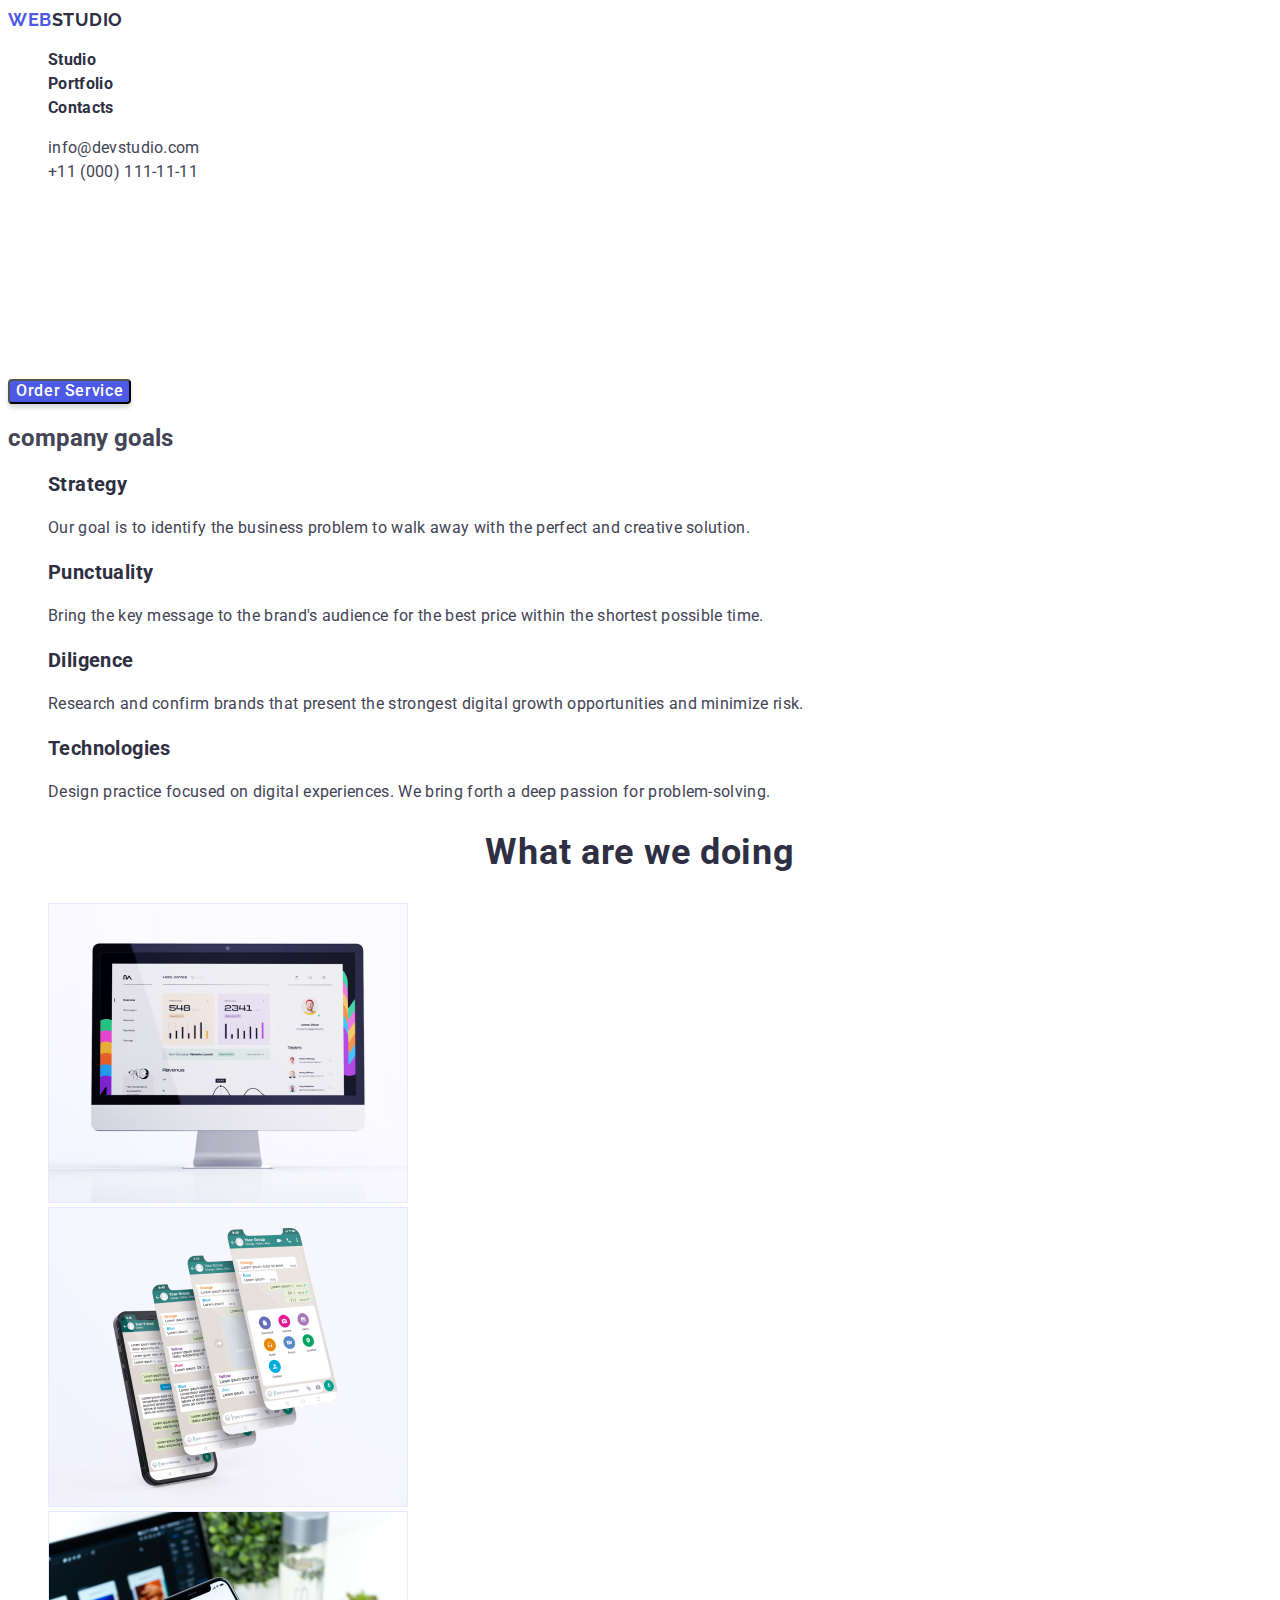
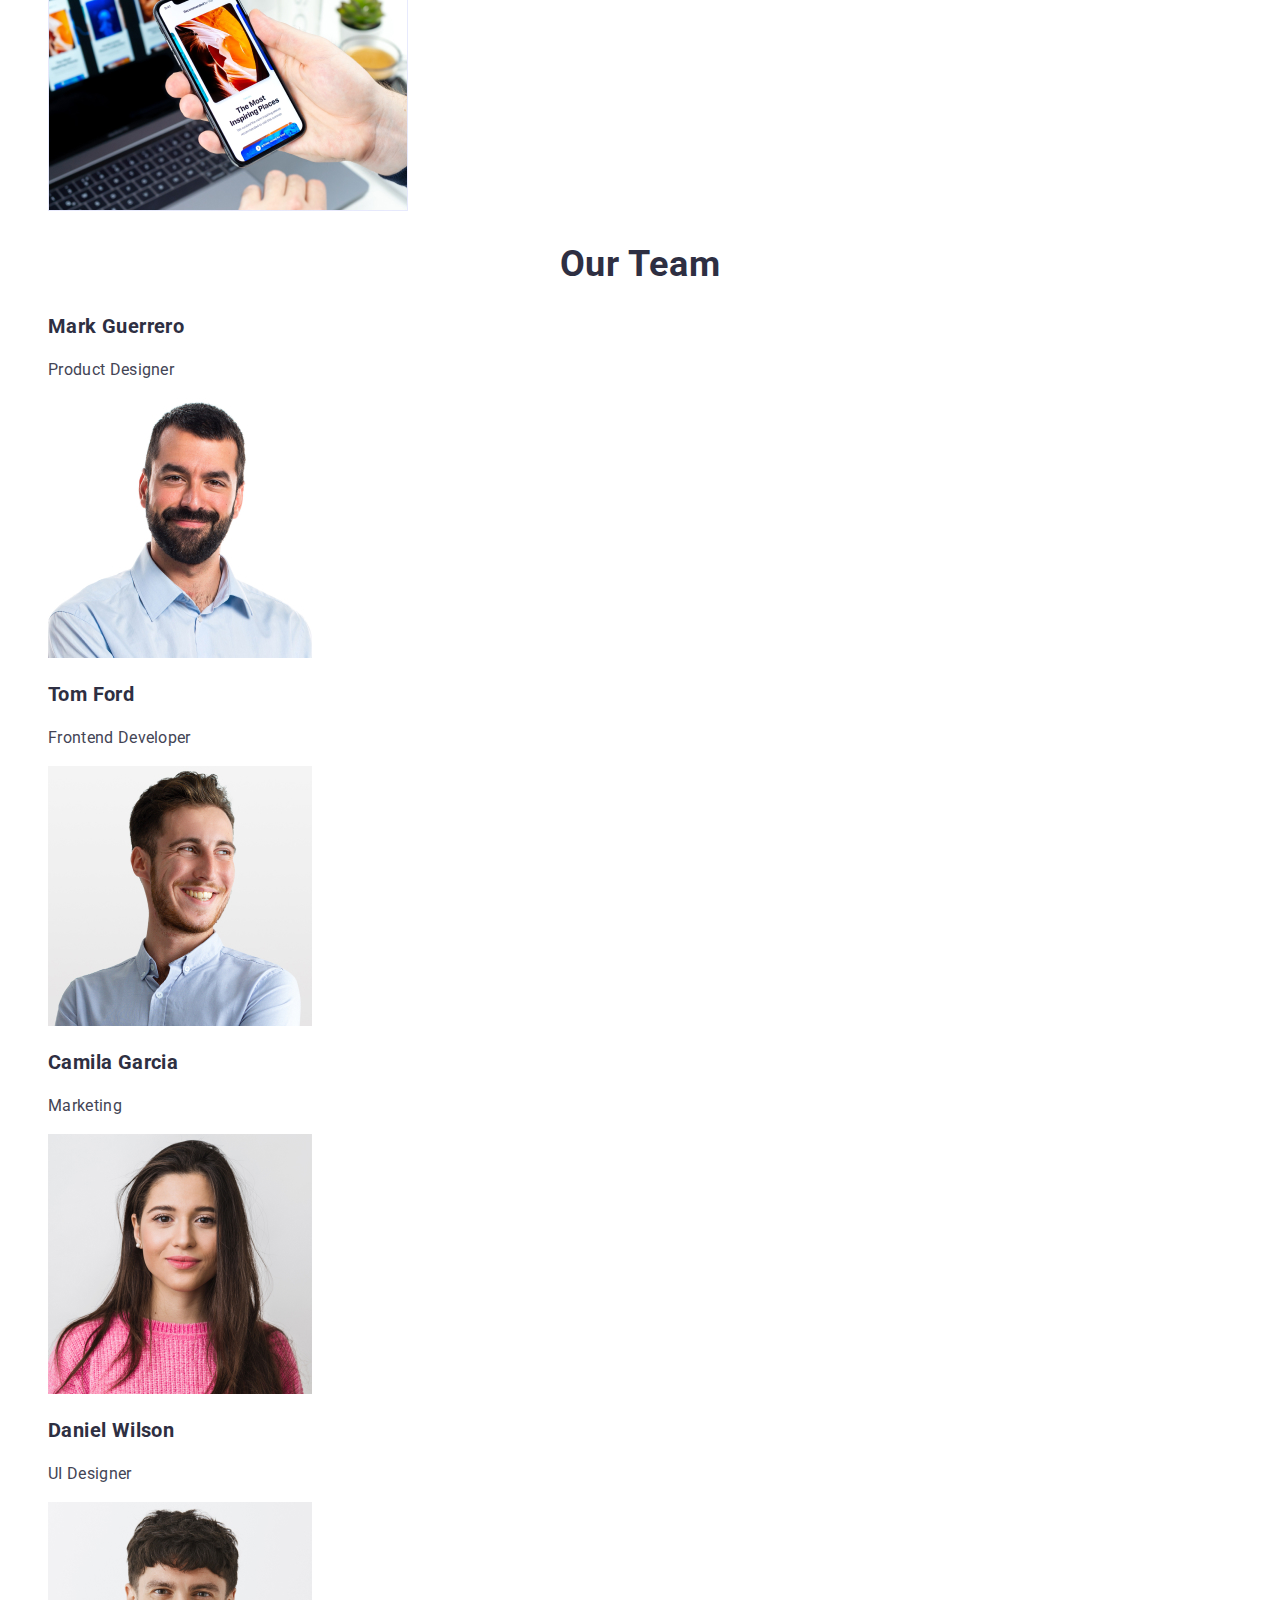
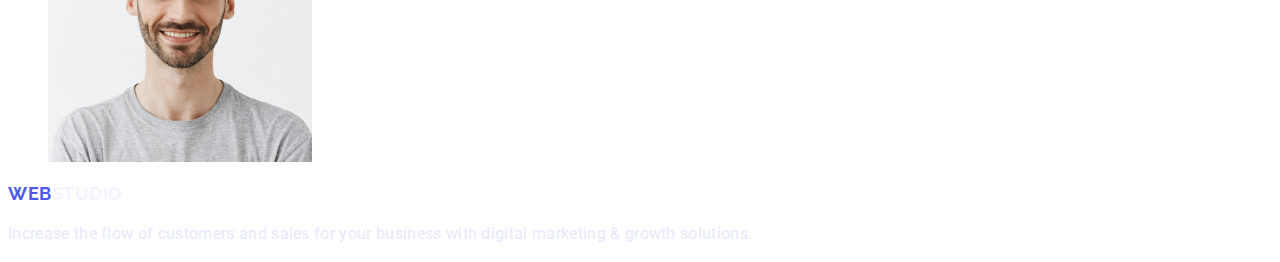
<file: index.html>
<!DOCTYPE html>
<html lang="en">
<head>
    <meta charset="UTF-8">
    <meta http-equiv="X-UA-Compatible" content="IE=edge">
    <meta name="viewport" content="width=device-width, initial-scale=1.0">
    <title>Document</title>
    <link href="https://fonts.googleapis.com/css2?family=Raleway:wght@700&family=Roboto:wght@400;500;700;900&display=swap" rel="stylesheet">
    <link rel="stylesheet" href="./css/styles.css">
</head>
<body>
<!--header-->
<header>
    <nav>
        <a href="./" class="logo-header">WEB<span>STUDIO</span></a>
        <ul class="site-nav">
            <li><a href="./index.html" class="link-current">Studio</a></li>
            <li><a href="./portfolio.html" class="">Portfolio</a></li>
            <li><a href="">Contacts</a></li>
        </ul>
    </nav>

    <ul class="contacts">
        <li><a href="mailto:info@devstudio.com">info@devstudio.com</a></li>
        <li><a href="tel:+110001111111">+11 (000) 111-11-11</a></li>
    </ul>
</header>

<!--page content-->
<main>
    <!--banner-->
    <div>
        <section class="banner">
            <h1 class="banner-title">Effective Solutions<br>Your Business</h1>
            <button type="button" class="button btn-primary">Order Service</button>
        </section>
    </div>
    
    <!--company goals-->
    <section class="goals">
        <h2>company goals</h2>
        <ul>
            <li>
                <h3 class="goals-title">Strategy</h3>
                <p class="text">
                    Our goal is to identify the business problem to walk away with the perfect and creative solution.
                </p>
            </li>
            <li>
                <h3 class="goals-title">Punctuality</h3>
                <p class="text">
                    Bring the key message to the brand's audience for the best price within the shortest possible time.
                </p>
            </li>
            <li>
                <h3 class="goals-title">Diligence</h3>
                <p class="text">
                    Research and confirm brands that present the strongest digital growth opportunities and minimize risk.
                </p>
            </li>
            <li>
                <h3 class="goals-title">Technologies</h3>
                <p class="text">
                    Design practice focused on digital experiences. We bring forth a deep passion for problem-solving.
                </p>
            </li>
        </ul>
    </section>

    <!--about company-->
    <section class="section">
        <h2 class="section-title">What are we doing</h2>
        <ul>
            <li>
                <a href="">
                    <img src="./images/monitor.jpg" alt="monitor" width="360">
                </a>
            </li>
            <li>
                <a href="">
                    <img src="./images/interface.jpg" alt="interface" width="360">
                </a>
            </li>
            <li>
                <a href="">
                    <img src="./images/mobile.jpg" alt="mobile" width="360">
                </a>
            </li>
        </ul>
    </section>
    
    <!--our team-->
    <section class="section">
        <h2 class="section-title">Our Team</h2>
        <ul>
            <li>
                <h3 class="team-title">Mark Guerrero</h3>
                <p class="text">Product Designer</p>
                <img src="./images/mark.jpg" alt="Mark Guerrero" width="264">
            </li>
            <li>
                <h3 class="team-title">Tom Ford</h3>
                <p class="text">Frontend Developer</p>
                <img src="./images/tom.jpg" alt="Tom Ford" width="264">
            </li>
            <li>
                <h3 class="team-title">Camila Garcia</h3>
                <p class="text">Marketing</p>
                <img src="./images/camila.jpg" alt="Camila Garcia" width="264">
            </li>
            <li>
                <h3 class="team-title">Daniel Wilson</h3>
                <p class="text">UI Designer</p>
                <img src="./images/daniel.jpg" alt="Daniel Wilson" width="264">
            </li>
        </ul>
    </section>
</main>

<!--footer-->
<footer>
    <a href="./" class="logo-footer">WEB<span>STUDIO</span></a>
    <p class="text-footer">
        Increase the flow of customers and sales for your business with digital marketing & growth solutions.
    </p>
</footer>
</body>
</html>
</file>
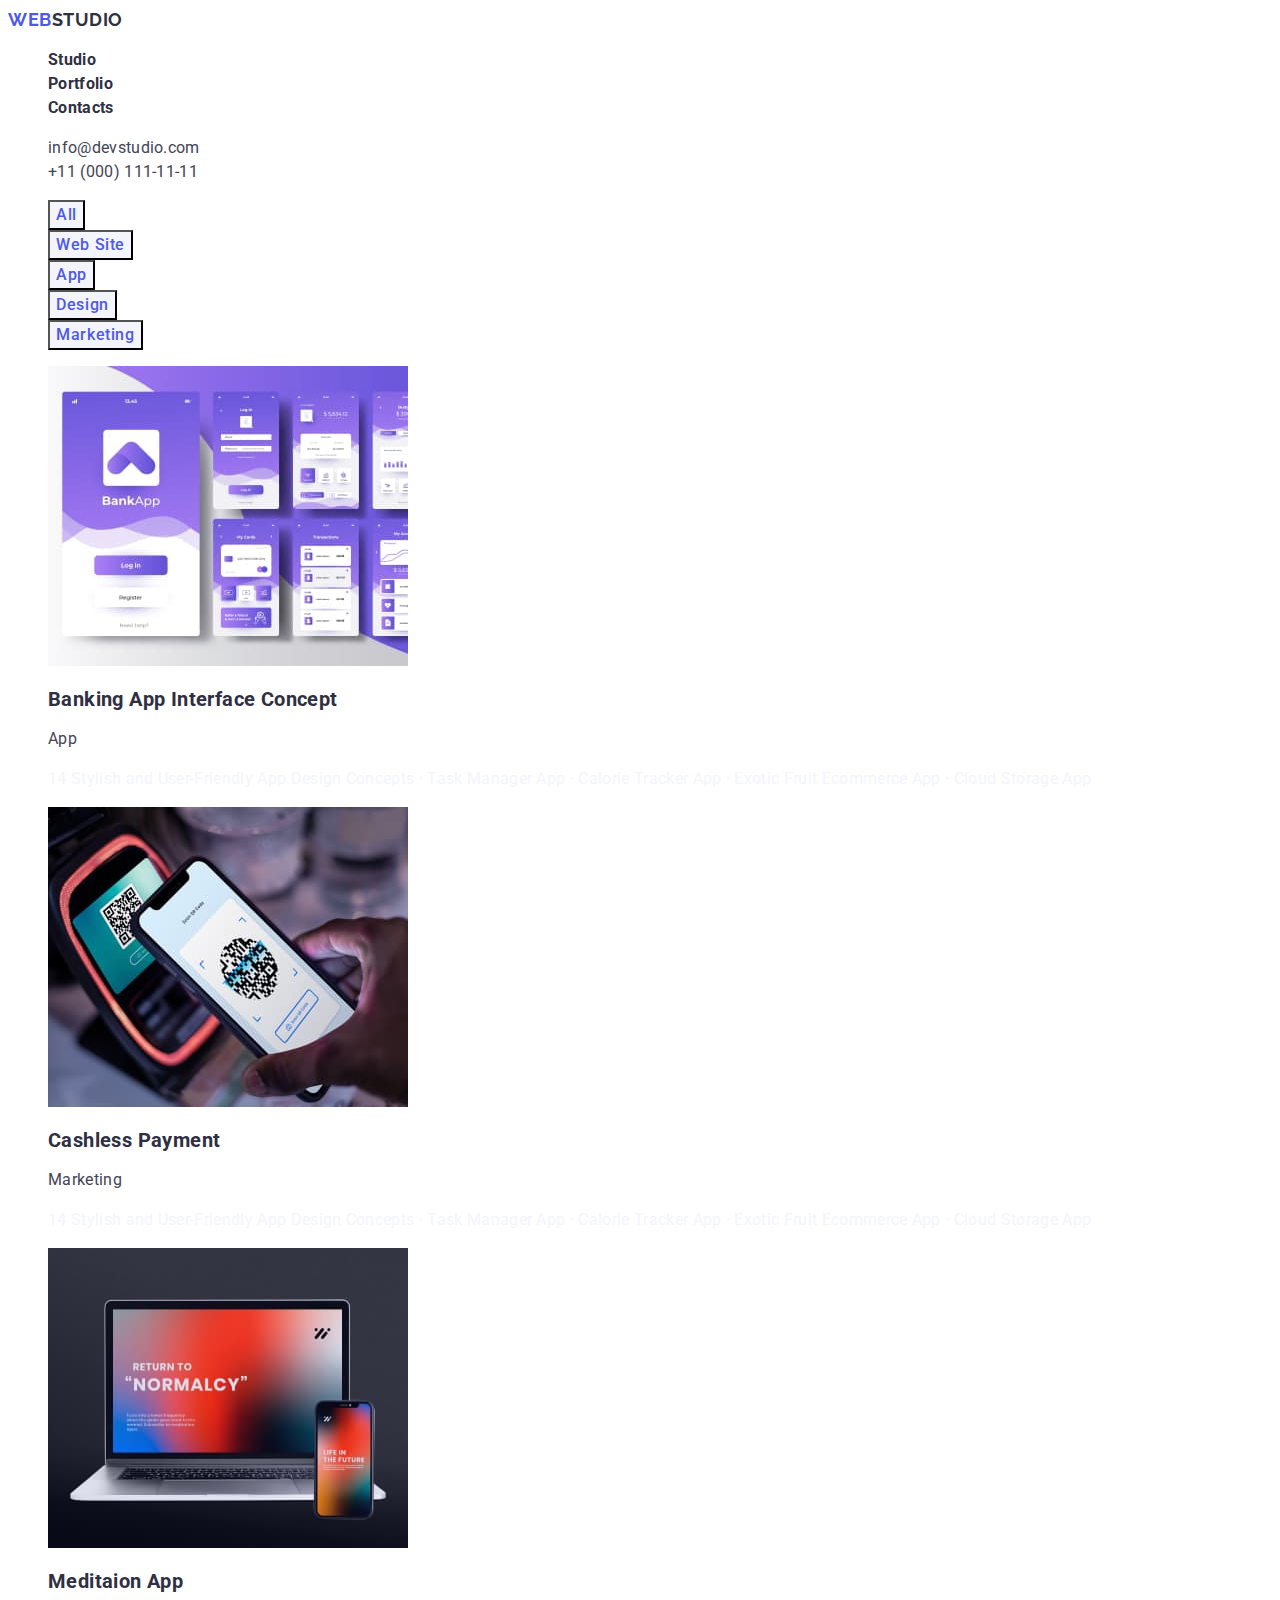
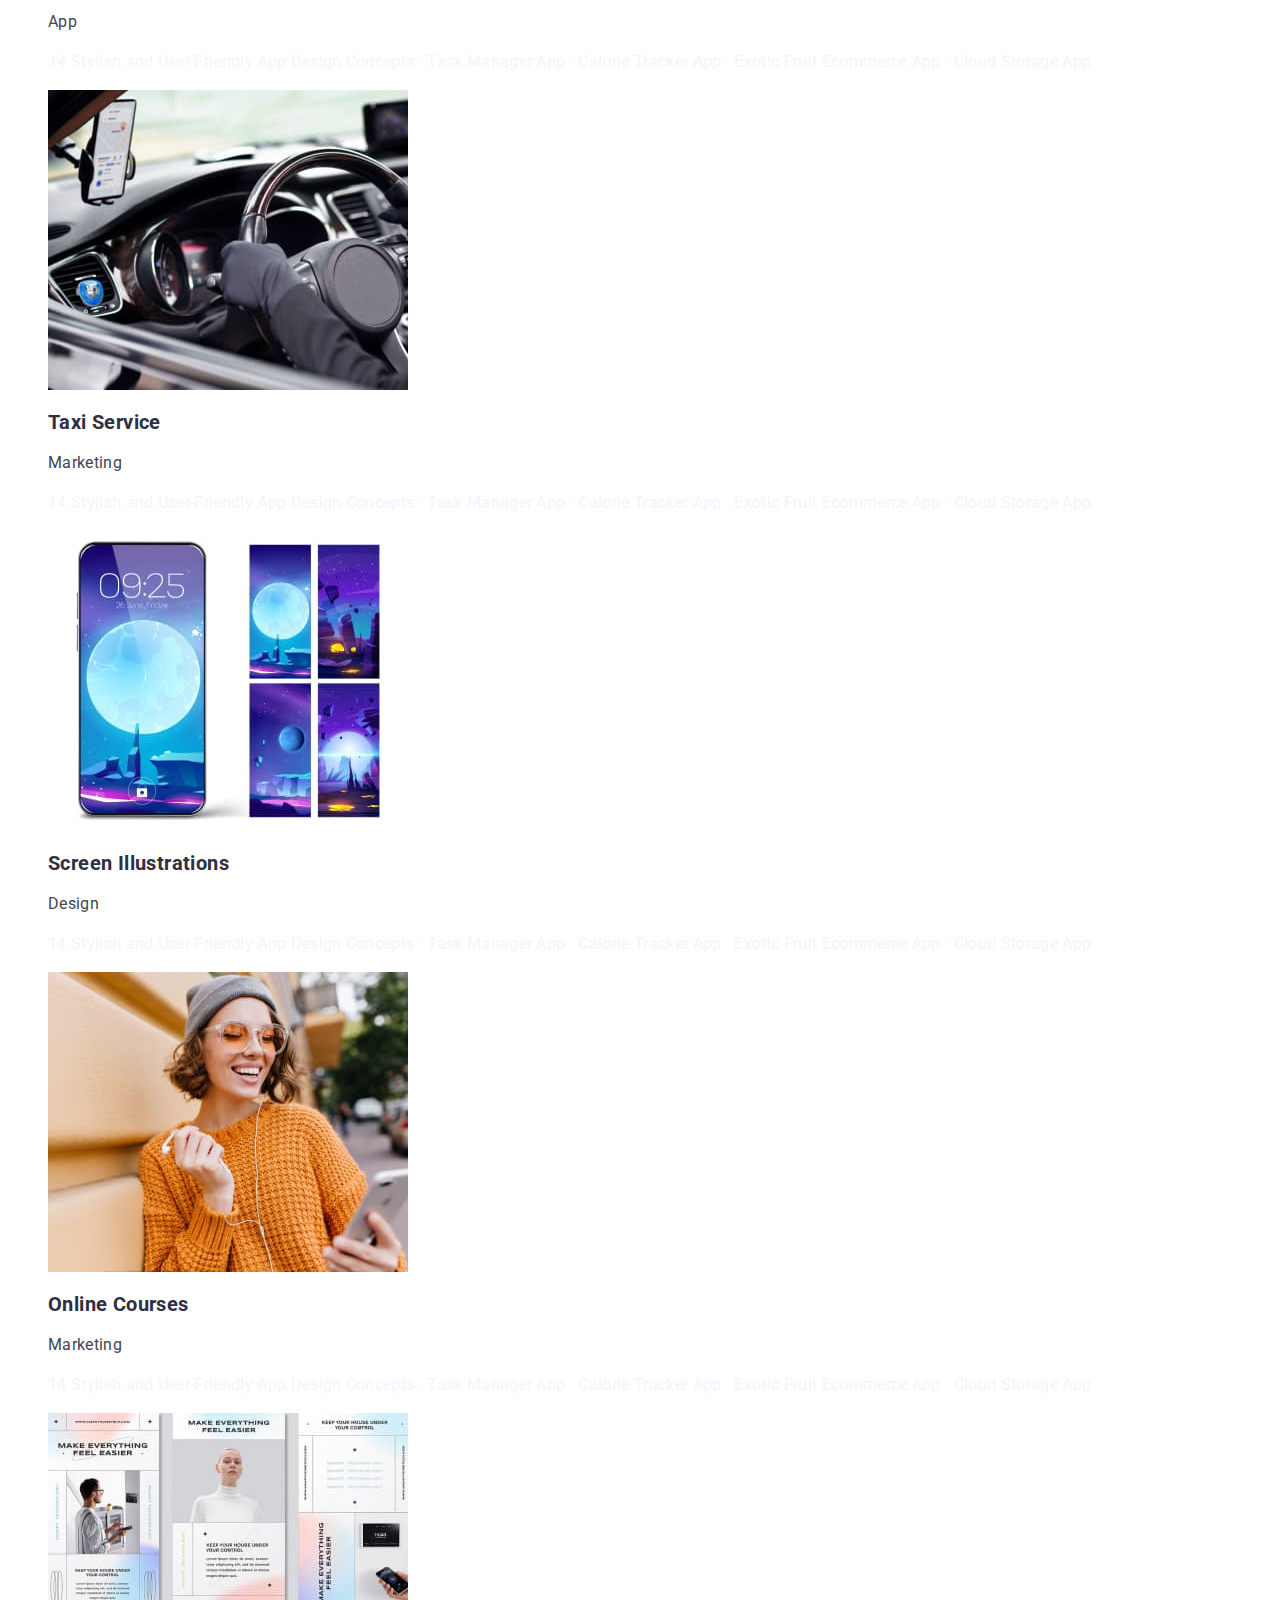
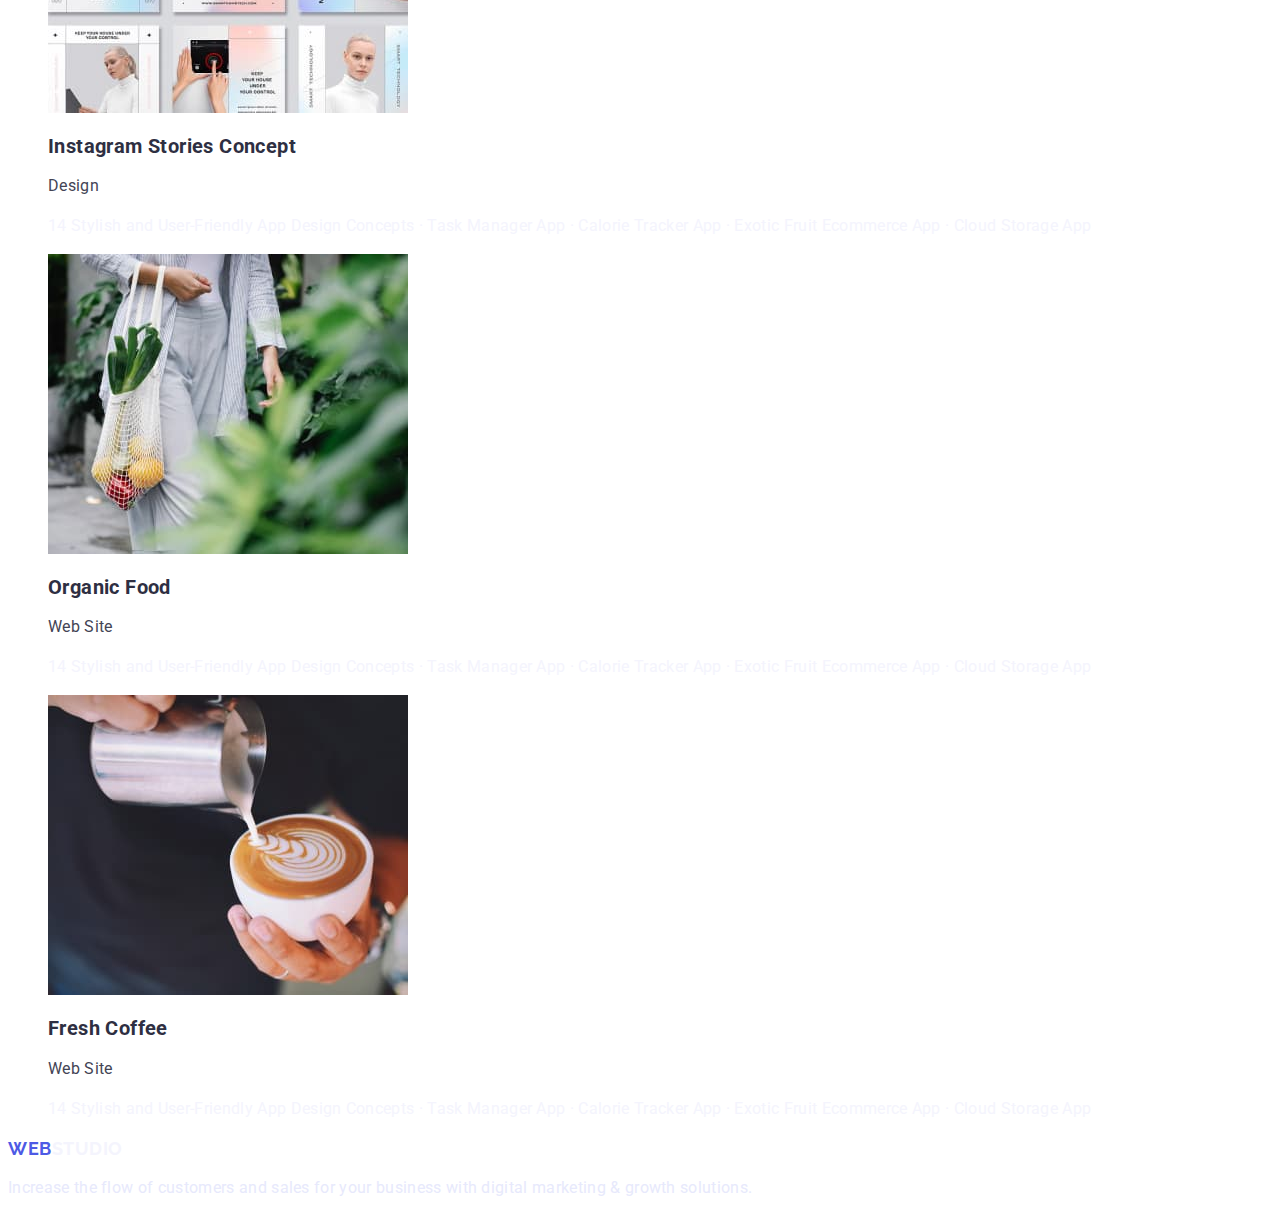
<file: portfolio.html>
<!DOCTYPE html>
<html lang="en">
<head>
    <meta charset="UTF-8">
    <meta http-equiv="X-UA-Compatible" content="IE=edge">
    <meta name="viewport" content="width=device-width, initial-scale=1.0">
    <title>Document</title>
    <link href="https://fonts.googleapis.com/css2?family=Raleway:wght@700&family=Roboto:wght@400;500;700;900&display=swap" rel="stylesheet">
    <link rel="stylesheet" href="./css/styles.css">
</head>
<body>
    <!--header-->
    <header class="">
        <nav>
            <a href="./" class="logo-header">WEB<span>STUDIO</span></a>
            <ul class="site-nav">
                <li><a href="./index.html">Studio</a></li>
                <li><a href="./portfolio.html" class="link-current">Portfolio</a></li>
                <li><a href="">Contacts</a></li>
            </ul>
        </nav>

        <ul class="contacts">
            <li><a href="mailto:info@devstudio.com">info@devstudio.com</a></li>
            <li><a href="tel:+110001111111">+11 (000) 111-11-11</a></li>
        </ul>
    </header>

    <!--page content-->
    <main>
        <section>
        <!--filters-->
        <ul>
            <li><button type="button" class="btn-filter">All</button></li>
            <li><button type="button" class="btn-filter">Web Site</button></li>
            <li><button type="button" class="btn-filter">App</button></li>
            <li><button type="button" class="btn-filter">Design</button></li>
            <li><button type="button" class="btn-filter">Marketing</button></li>
        </ul>

        <!--row 1-->
            <ul class="row">
                <li>
                    <a href="">
                        <img src="./images/bankingapp.jpg" alt="Banking App" width="360">
                        <h2 class="card-title">Banking App Interface Concept</h2>
                        <p class="text">App</p>
                        <p class="text-card">
                            14 Stylish and User-Friendly App Design Concepts · Task Manager App · Calorie Tracker App · Exotic Fruit Ecommerce
                            App · Cloud Storage App
                        </p>
                    </a>
                </li>
                <li>
                    <a href="">
                        <img src="./images/payment.jpg" alt="Payment" width="360">
                        <h2 class="card-title">Cashless Payment</h2>
                        <p class="text">Marketing</p>
                        <p class="text-card">
                            14 Stylish and User-Friendly App Design Concepts · Task Manager App · Calorie Tracker App · Exotic Fruit Ecommerce
                            App · Cloud Storage App
                        </p>
                    </a>
                </li>
                <li>
                    <a href="">
                        <img src="./images/meditationapp.jpg" alt="Meditaion App" width="360">
                        <h2 class="card-title">Meditaion App</h2>
                        <p class="text">App</p>
                        <p class="text-card">
                            14 Stylish and User-Friendly App Design Concepts · Task Manager App · Calorie Tracker App · Exotic Fruit Ecommerce
                            App · Cloud Storage App
                        </p>
                    </a>
                </li>
                <!--row 2-->
                <li>
                    <a href="">
                        <img src="./images/taxiservice.jpg" alt="Taxi Service" width="360">
                        <h2 class="card-title">Taxi Service</h2>
                        <p class="text">Marketing</p>
                        <p class="text-card">
                            14 Stylish and User-Friendly App Design Concepts · Task Manager App · Calorie Tracker App · Exotic Fruit Ecommerce
                            App · Cloud Storage App
                        </p>
                    </a>
                </li>
                <li>
                    <a href="">
                        <img src="./images/screenillustration.jpg" alt="Screen Illustrations" width="360">
                        <h2 class="card-title">Screen Illustrations</h2>
                        <p class="text">Design</p>
                        <p class="text-card">
                            14 Stylish and User-Friendly App Design Concepts · Task Manager App · Calorie Tracker App · Exotic Fruit Ecommerce
                            App · Cloud Storage App
                        </p>
                    </a>
                </li>
                <li>
                    <a href="">
                        <img src="./images/onlinecourses.jpg" alt="Girl" width="360">
                        <h2 class="card-title">Online Courses</h2>
                        <p class="text">Marketing</p>
                        <p class="text-card">
                            14 Stylish and User-Friendly App Design Concepts · Task Manager App · Calorie Tracker App · Exotic Fruit Ecommerce
                            App · Cloud Storage App
                        </p>
                    </a>
                </li>
                <!--row 3-->
                <li>
                    <a href="">
                        <img src="./images/instagramstories.jpg" alt="Instagram Stories" width="360">
                        <h2 class="card-title">Instagram Stories Concept</h2>
                        <p class="text">Design</p>
                        <p class="text-card">
                            14 Stylish and User-Friendly App Design Concepts · Task Manager App · Calorie Tracker App · Exotic Fruit Ecommerce
                            App · Cloud Storage App
                        </p>
                    </a>
                </li>
                <li>
                    <a href="">
                        <img src="./images/organicfood.jpg" alt="Organic Food" width="360">
                        <h2 class="card-title">Organic Food</h2>
                        <p class="text">Web Site</p>
                        <p class="text-card">
                            14 Stylish and User-Friendly App Design Concepts · Task Manager App · Calorie Tracker App · Exotic Fruit Ecommerce
                            App · Cloud Storage App
                        </p>
                    </a>
                </li>
                <li>
                    <a href="">
                        <img src="./images/freshcoffee.jpg" alt="Fresh Coffee" width="360">
                        <h2 class="card-title">Fresh Coffee</h2>
                        <p class="text">Web Site</p>
                        <p class="text-card">
                            14 Stylish and User-Friendly App Design Concepts · Task Manager App · Calorie Tracker App · Exotic Fruit Ecommerce
                            App · Cloud Storage App
                        </p>
                    </a>
                </li>
            </ul>
        </section>
    </main>

    <!--footer-->
    <footer>
        <a href="./" class="logo-footer">WEB<span>STUDIO</span></a>
        <p class="text-footer">
            Increase the flow of customers and sales for your business with digital marketing & growth solutions.
        </p>
    </footer>
</body>

</html>
</file>
<file: css/styles.css>
:root {
--primary-text-color: #434455;
--title-text-color: #2E2F42;
--background-color: #ffff;
}

body {
    background-color: var(--background-color);
    color: var(--primary-text-color);
    
    font-family: 'Roboto', sans-serif;
    font-size: 16px;
}

ul {
    list-style: none;
}


/* header */
header {
}

/* logo header*/
.logo-header  {
    color: #4D5AE5; 
    
    font-family: 'Raleway', cursive;
    font-weight: 700;
    font-size: 18px;
    line-height: 1.33;
    letter-spacing: 0.03em;
    
    text-decoration: none;
}

.logo-header > span {
    color: var(--title-text-color);

    font-size: 18px;
    line-height: 1.33;
    letter-spacing: 0.03em;
}

/* site nav */
.site-nav a {
    color: var(--title-text-color);
    
    font-weight: 700;
    font-size: 16px;
    line-height: 1.5;
    letter-spacing: 0.02em;
    
    text-decoration: none;
    
}

.site-nav a:hover,
.site-nav a:focus {
    color: var(--primary-text-color);
}

.site-nav a:active {
    color: #4D5AE5;
}

.link-current {
    color: #4D5AE5;
}

.contacts a {
    color: var(--primary-text-color);

    line-height: 24px;
    letter-spacing: 0.02em;
    
    text-decoration: none;
}

.contacts a:hover,
.contacts a:focus {
   color: #4D5AE5; 
}

/* page content */
/* banner */
.banner-title {
    color: #FFFFFF;
    
    font-weight: 700;
    font-size: 56px;
    line-height: 1.07;
    letter-spacing: 0.02em;

    text-align: center;
}

.section-title {
    color: var(--title-text-color);
    
    font-weight: 700;
    font-size: 36px;
    line-height: 1.1;
    letter-spacing: 0.02em;

    text-align: center;
}

.button {
    color: #FFFFFF;
    background: #4D5AE5;
    
    font-family: 'Roboto', sans-serif;
    box-shadow: 0px 4px 4px rgba(0, 0, 0, 0.15);
    border-radius: 4px;
    font-weight: 500;
    font-size: 16px;
    line-height: 1.18;
    letter-spacing: 0.04em;

    cursor: pointer;
}

.button:active {
 color: #FFFFFF;
 background: #404BBF;    
}

.btn-filter {
 color: #4D5AE5;
 background: #F4F4FD;
 
 font-family: 'Roboto', sans-serif;
 font-weight: 500;
 font-size: 16px;
 line-height: 1.5;
 letter-spacing: 0.04em;

 cursor: pointer;
}

.btn-filter:hover, 
.btn-filter:focus {
    color: #FFFFFF;
    background: #4D5AE5;
}

/* about company */

/* company goals, our team */
.goals-title,
.team-title,
.card-title {
    color: var(--title-text-color);

    font-size: 20px;
    line-height: 1.2;
    letter-spacing: 0.02em;
}

/* text */
.text {
    color: var(--primary-text-color);
    
    font-weight: 400;
    font-size: 16px;
    line-height: 1.5;
    letter-spacing: 0.02em;
}

.text-card {
    color: #F4F4FD;

    font-weight: 400;
    font-size: 16px;
    line-height: 1.5;
    letter-spacing: 0.02em;
}

/* row */
.row a {
    text-decoration: none
}

/* footer */
/* logo footer */
.logo-footer {
    color: #4D5AE5; 
    
    font-family: 'Raleway', cursive;
    font-weight: 700;
    font-size: 18px;
    line-height: 1.3;
    letter-spacing: 0.03em;

    text-decoration: none;
}

.logo-footer > span {
    color: #F4F4FD;

    font-size: 18px;
    line-height: 1.16;
    letter-spacing: 0.03em;
}

/* text footer */
.text-footer {
    color: #E7E9FC;

    font-weight: 400;
    font-size: 16px;
    line-height: 1.5;
    letter-spacing: 0.02em;
}
</file>
